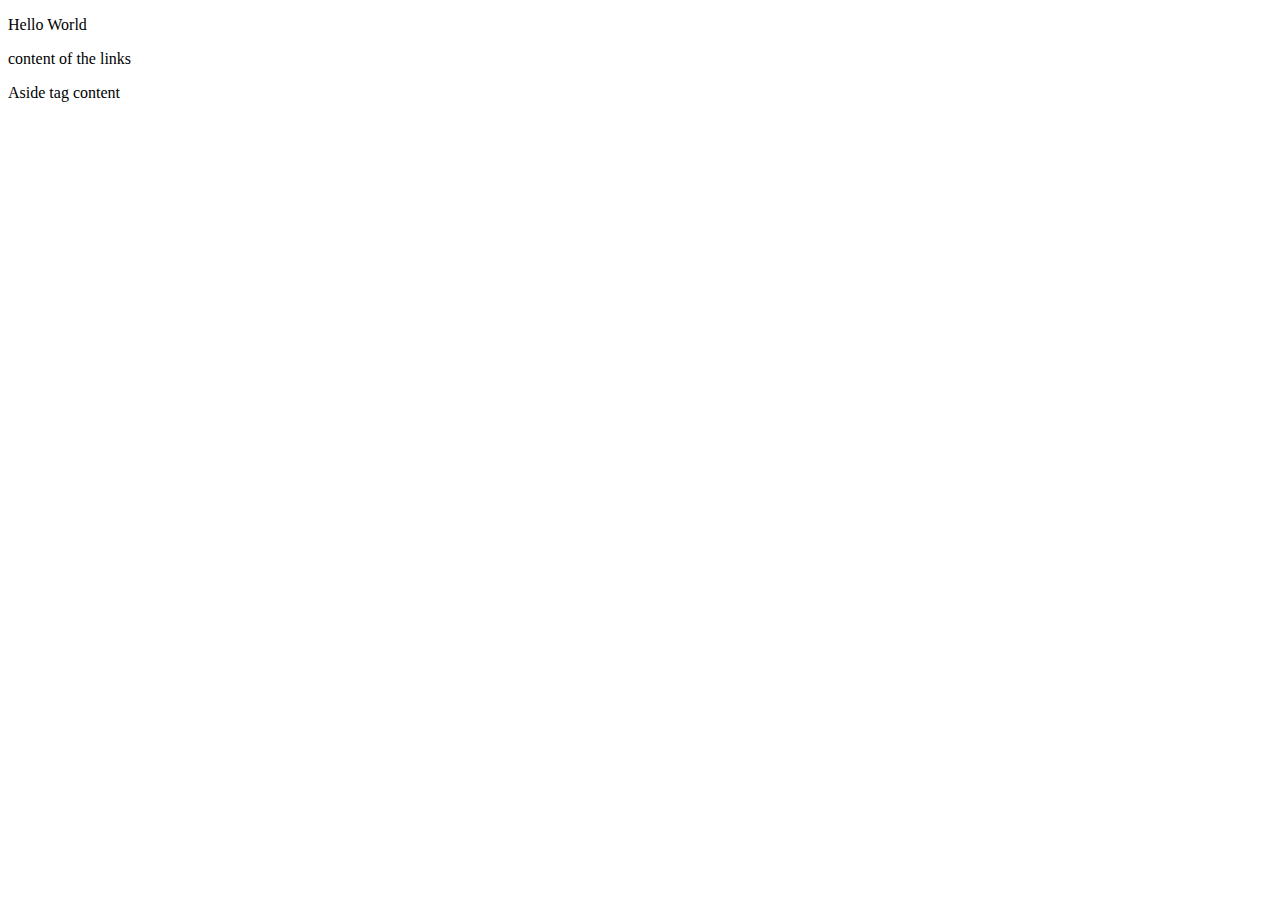
<file: index.html>
<!DOCTYPE html>
<html>
    <head>
        <title>Title</title>
    </head>
    <body>
        <div>
            <p>Hello World</p>
        </div>
        <section>
            <div>
                <p>content of the links</p>
            </div>
            <aside>
                <p>Aside tag content</p>                
            </aside>
        </section>
    </body>
</html>
</file>
